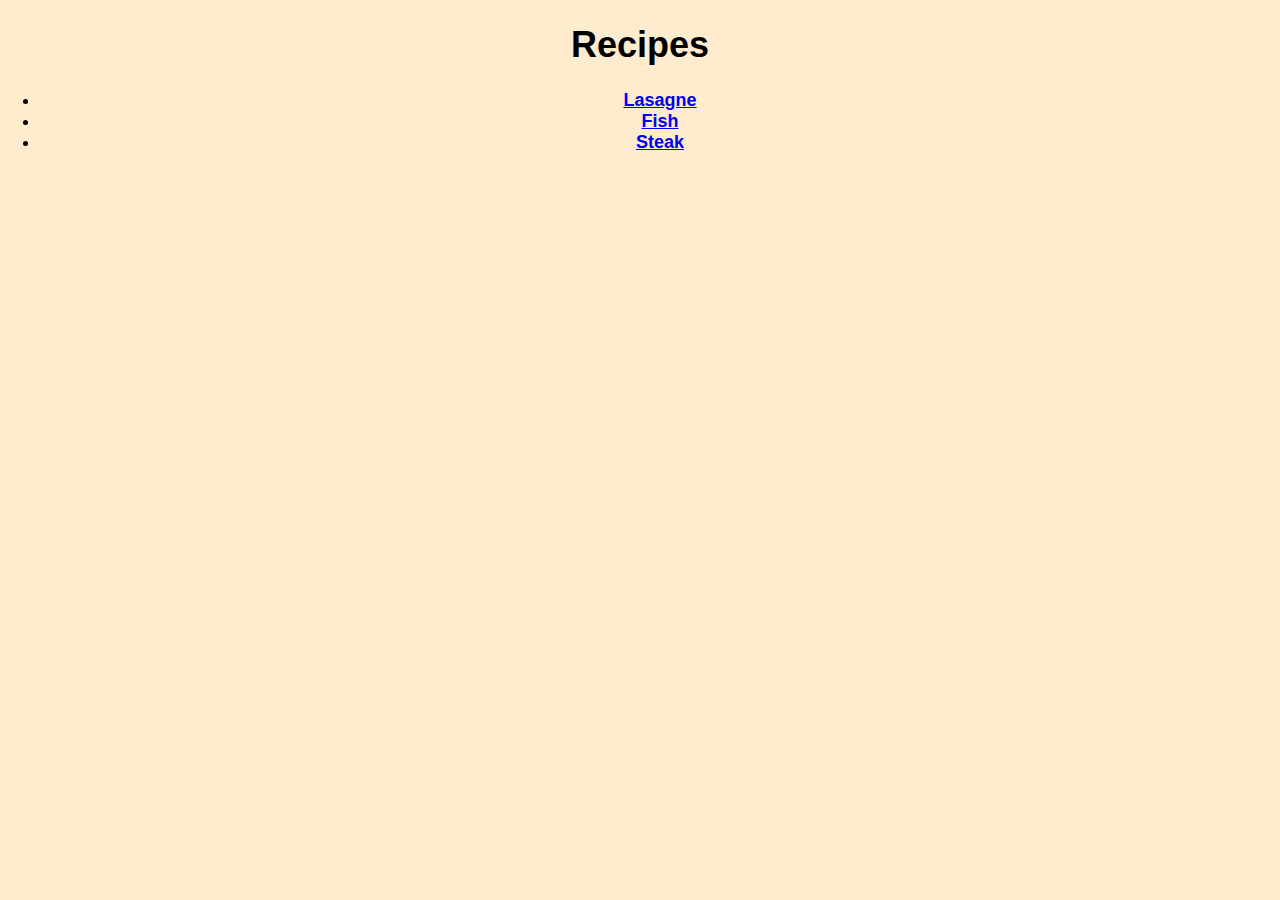
<file: index.html>
<!DOCTYPE html>
<html lang="de">
<head>
    <meta charset="UTF-8">
    <meta http-equiv="X-UA-Compatible" content="IE=edge">
    <meta name="viewport" content="width=device-width, initial-scale=1.0">
    <title>Recipe  Website</title>
    <link rel="stylesheet" href="./static/css/style.css">
</head>
<body>
    <h1>Recipes</h1>
    <ul>
        <li><a href="./recipes/lasagne.html">Lasagne</a></li>
        <li><a href="./recipes/fish.html">Fish</a></li>
        <li><a href="./recipes/steak.html">Steak</a></li>
    </ul>
</body>
</html>
</file>
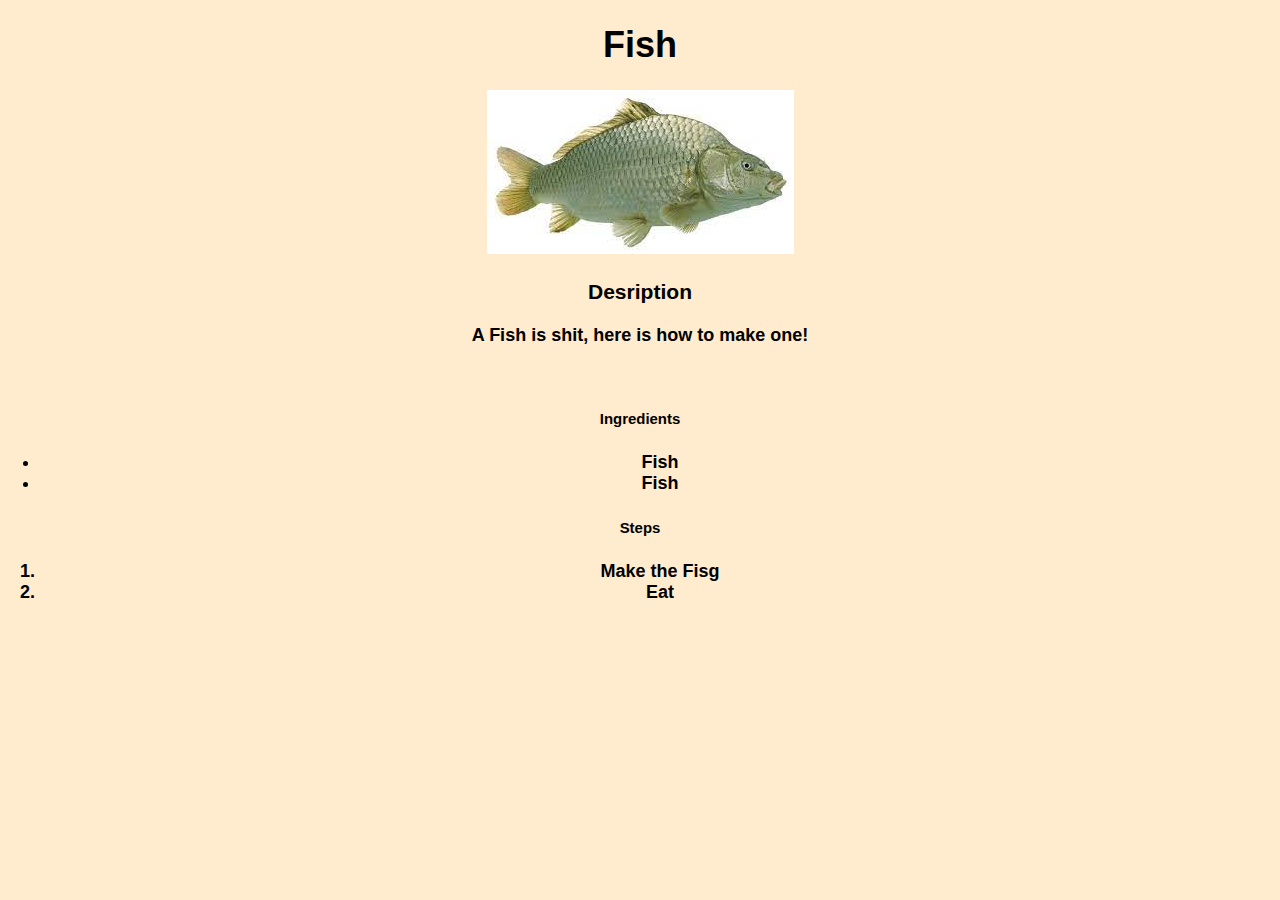
<file: recipes/fish.html>
<!DOCTYPE html>
<html lang="de">
<head>
    <meta charset="UTF-8">
    <meta http-equiv="X-UA-Compatible" content="IE=edge">
    <meta name="viewport" content="width=device-width, initial-scale=1.0">
    <title>Fish</title>
    <link rel="stylesheet" href="./../static/css/style.css">
</head>
<body>
    <h1>Fish</h1>
    <img src="./../static/img/fish.jpg" alt="a picture of a fish">
    <h3>Desription</h3>
    <p>A Fish is shit, here is how to make one!</p>
    <br>
    <h5>Ingredients</h5>
    <ul>
        <li>Fish</li>
        <li>Fish</li>
    </ul>
    <h5>Steps</h5>
    <ol>
        <li>Make the Fisg</li>
        <li>Eat</li>
    </ol>
</body>
</html>
</file>
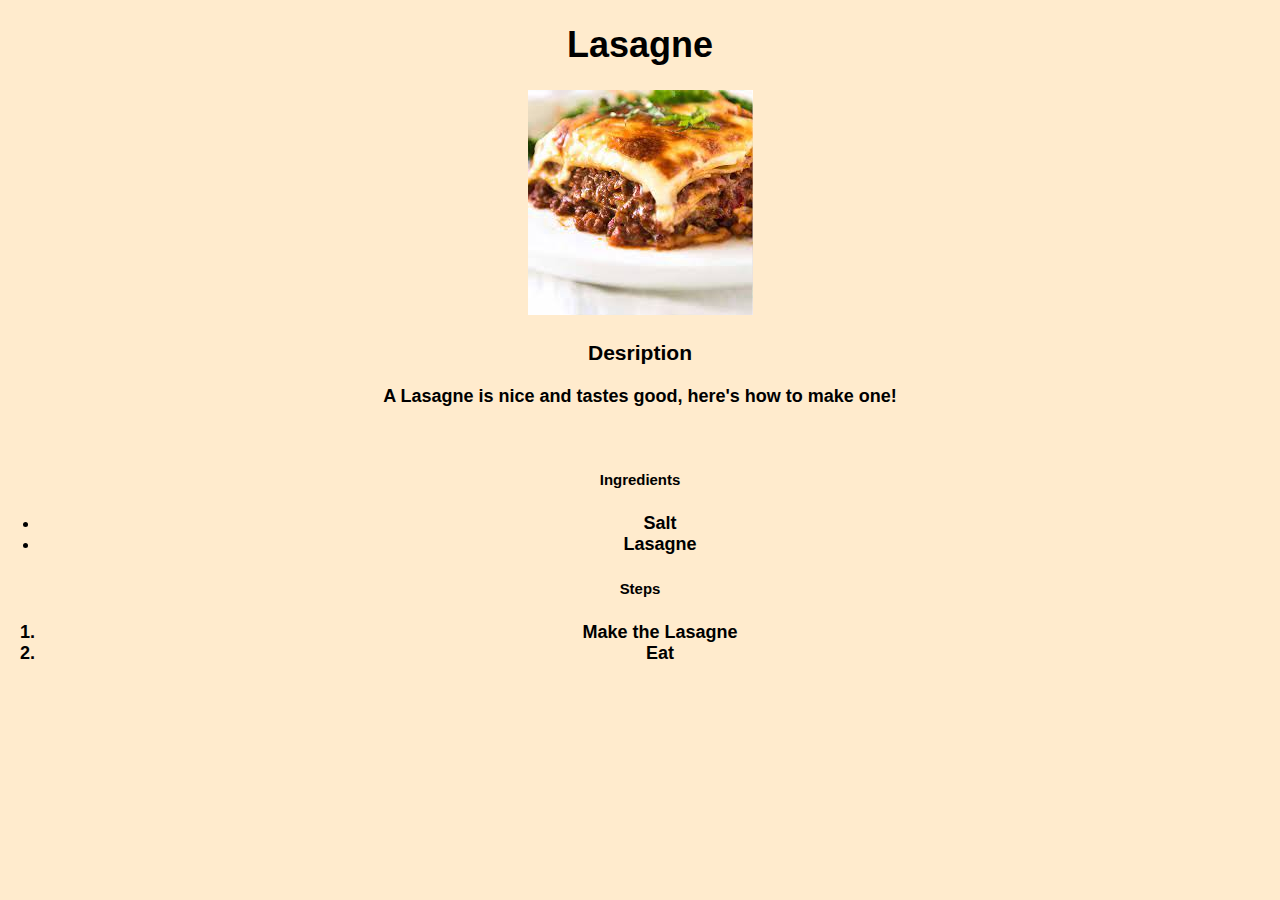
<file: recipes/lasagne.html>
<!DOCTYPE html>
<html lang="en">
<head>
    <meta charset="UTF-8">
    <meta http-equiv="X-UA-Compatible" content="IE=edge">
    <meta name="viewport" content="width=device-width, initial-scale=1.0">
    <title>Lasagne</title>
    <link rel="stylesheet" href="./../static/css/style.css">
</head>
<body>
    <h1>Lasagne</h1>
    <img src="./../static/img/food.jpg" alt="a picture of a lasagne">
    <h3>Desription</h3>
    <p>A Lasagne is nice and tastes good, here's how to make one!</p>
    <br>
    <h5>Ingredients</h5>
    <ul>
        <li>Salt</li>
        <li>Lasagne</li>
    </ul>
    <h5>Steps</h5>
    <ol>
        <li>Make the Lasagne</li>
        <li>Eat</li>
    </ol>
</body>
</html>
</file>
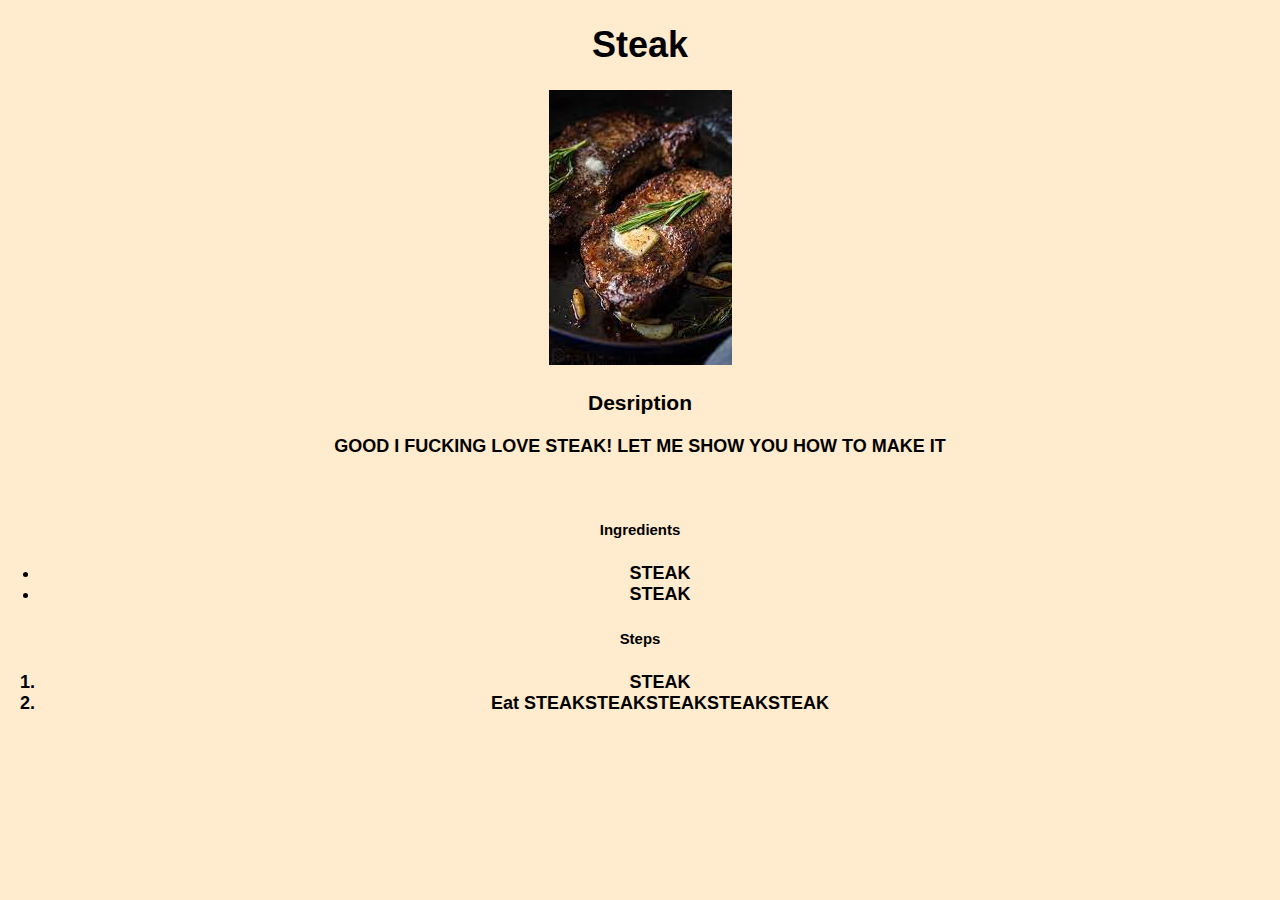
<file: recipes/steak.html>
<!DOCTYPE html>
<html lang="de">
<head>
    <meta charset="UTF-8">
    <meta http-equiv="X-UA-Compatible" content="IE=edge">
    <meta name="viewport" content="width=device-width, initial-scale=1.0">
    <title>Steak</title>
    <link rel="stylesheet" href="./../static/css/style.css">
</head>
<body>
    <h1>Steak</h1>
    <img src="./../static/img/steak.jpg" alt="a picture of a steak">
    <h3>Desription</h3>
    <p>GOOD I FUCKING LOVE STEAK! LET ME SHOW YOU HOW TO MAKE IT</p>
    <br>
    <h5>Ingredients</h5>
    <ul>
        <li>STEAK</li>
        <li>STEAK</li>
    </ul>
    <h5>Steps</h5>
    <ol>
        <li>STEAK</li>
        <li>Eat STEAKSTEAKSTEAKSTEAKSTEAK</li>
    </ol>
</body>
</html>
</file>
<file: static/css/style.css>
body {
    margin: 0px;
    background-color: blanchedalmond;
    font-family: sans-serif;
    font-size: large;
    font-weight: bold;
    text-align: center;
}
</file>
